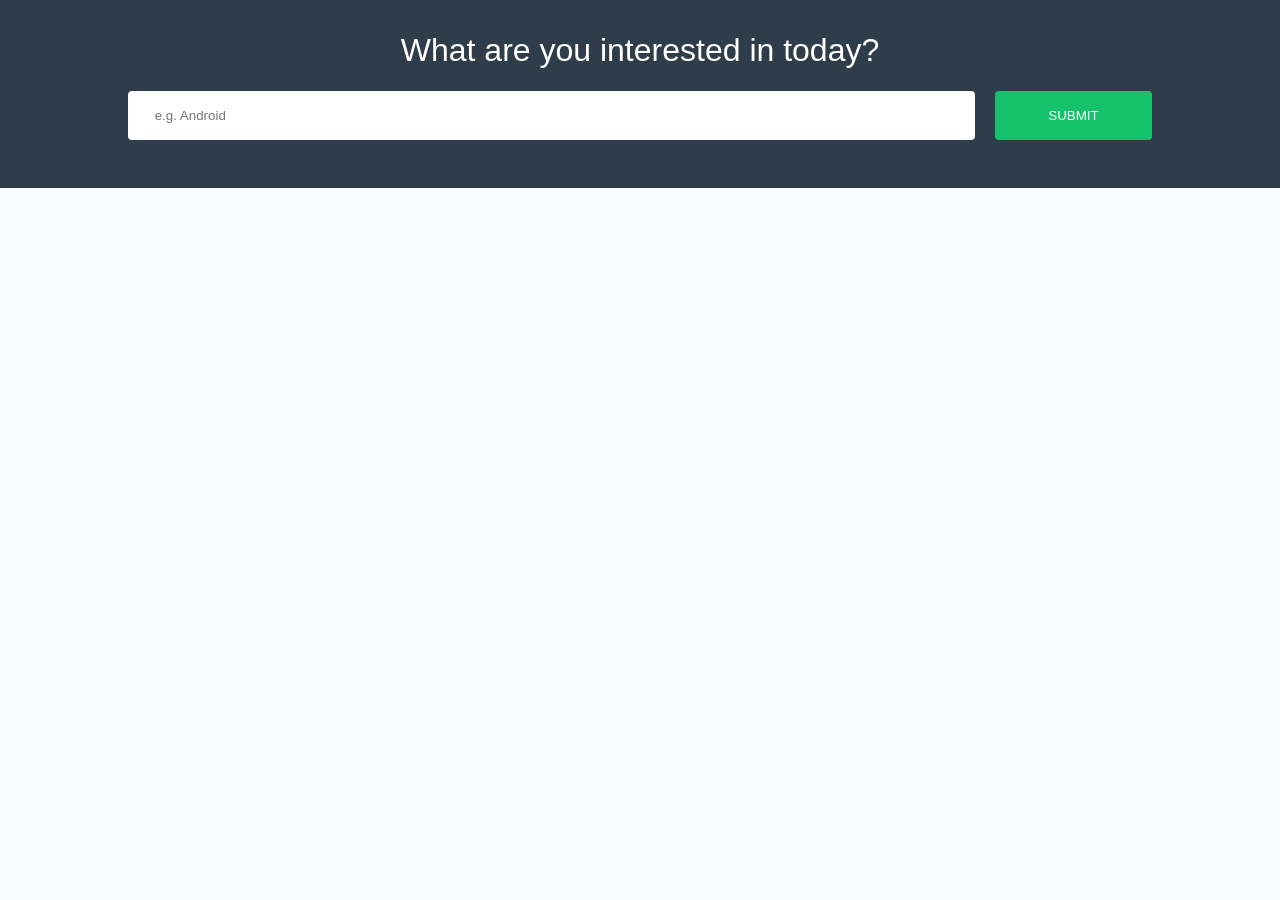
<file: lesson-1-async-w-xhr/index.html>
<!DOCTYPE html>
<html>
<head>
    <meta charset="utf-8">
    <title>Make Asynchronous Requests</title>
    <link href="https://fonts.googleapis.com/css?family=Open+Sans" rel="stylesheet">
    <link href="styles.css" rel="stylesheet">
</head>
<body>

    <header class="masthead">
        <h1>What are you interested in today?</h1>

        <div class="site-container">
            <form id="search-form" action="#">
                <label for="search-keyword" class="visuallyhidden">What are you interested in today?</label>
                <input id="search-keyword" type="text" name="search-keyword" placeholder="e.g. Android" required>
                <input id="submit-btn" type="submit" value="Submit">
            </form>
        </div>
    </header>

    <div class="site-container">
        <div id="response-container"></div>
    </div>

    <script src="app.js"></script>
</body>
</html>
</file>
<file: lesson-1-async-w-xhr/styles.css>
html {
    box-sizing: border-box;
}

*,
*::before,
*::after {
    box-sizing: inherit;
}

body {
    background: #fafbfc;
    font-family: OpenSans, sans-serif;
    margin: 0;
    padding: 0;
}

.site-container {
    margin: auto;
    max-width: 1200px;
    width: 80%;
}

.masthead {
    background: #2e3d49;
    padding: 2em 0;
}

.masthead h1 {
    color: #ffffff;
    font-weight: normal;
    margin: 0;
    margin-bottom: 0.2em;
    text-align: center;
}

/*** Search Form ***/
#search-form {
    display: flex;
    padding: 1em 0;
}

#search-keyword {
    border: none;
    border-radius: 4px;
    flex-grow: 1;
    margin-right: 1.5em;
    padding: 1.25em 2em;
}

#submit-btn {
    background-color: #15c26b;
    border: none;
    border-radius: 4px;
    color: #ffffff;
    cursor: pointer;
    padding: 1em 4em;
    text-transform: uppercase;
}

#submit-btn:hover {
    background-color: #12a159;
}


/*** Response Container ***/
#response-container {
    margin-top: 2em;
}

/*** Image Styline ***/
figure {
    margin: 0;
    margin-bottom: 2em;
    position: relative;
    text-align: center;
}

figure img {
    box-shadow: 0 0 10px 0 rgba(0, 0, 0, 0.1);
    max-width: 100%;
    width: 100%;
}

figcaption {
    bottom: 5px;
    background: rgba(0, 0, 0, 0.5);
    color: #ffffff;
    font-size: 14px;
    padding: 0.8em 1.4em;
    position: absolute;
    width: 100%;
}

/*** Article Styling ***/
ul {
    list-style: none;
    padding: 0;
}

.article {
    background: url('../images/icon-article.png'), #ffffff;
    background-position: 1.5em 1.2em;
    background-repeat: no-repeat;
    background-size: 1.8em;
    border: solid 1px #dbe2e8;
    box-shadow: 0 0 10px 0 rgba(0, 0, 0, 0.1);
    margin-bottom: 0.5em;
    padding: 1em 2em 1em 4.8em;
}

.article:hover {
    box-shadow: 0 0 20px 0 rgba(0, 0, 0, 0.2);
}

.article h2 {
    font-size: 18px;
    font-weight: 600;
    margin: 0;
}

.article h2 a {
    color: #02b3e4;
    text-decoration: none;
}

.article h2 a:hover {
    text-decoration: underline;
}

.article p {
    font-size: 0.9em;
    line-height: 1.4;
}


/*** Error State Styling ***/
.error-no-image {
    background: url(../images/icon-no-image.png) no-repeat 50% top;
    margin-bottom: 3em;
    padding-top: 8em;
    text-align: center;
}

.error-no-articles {
    background: url('../images/icon-no-articles.png') no-repeat 50% top;
    margin-top: 3em;
    padding-top: 8em;
    text-align: center;
}

/*** Helpers ***/
.visuallyhidden {
    border: 0;
    clip: rect(0 0 0 0);
    height: 1px;
    margin: -1px;
    overflow: hidden;
    padding: 0;
    position: absolute;
    width: 1px;
    white-space: nowrap; /* 1 */
}
</file>
<file: lesson-2-async-w-jQuery/styles.css>
html {
    box-sizing: border-box;
}

*,
*::before,
*::after {
    box-sizing: inherit;
}

body {
    background: #fafbfc;
    font-family: OpenSans, sans-serif;
    margin: 0;
    padding: 0;
}

.site-container {
    margin: auto;
    max-width: 1200px;
    width: 80%;
}

.masthead {
    background: #2e3d49;
    padding: 2em 0;
}

.masthead h1 {
    color: #ffffff;
    font-weight: normal;
    margin: 0;
    margin-bottom: 0.2em;
    text-align: center;
}


/*** Search Form ***/
#search-form {
    display: flex;
    padding: 1em 0;
}

#search-keyword {
    border: none;
    border-radius: 4px;
    flex-grow: 1;
    margin-right: 1.5em;
    padding: 1.25em 2em;
}

#submit-btn {
    background-color: #15c26b;
    border: none;
    border-radius: 4px;
    color: #ffffff;
    cursor: pointer;
    padding: 1em 4em;
    text-transform: uppercase;
}

#submit-btn:hover {
    background-color: #12a159;
}


/*** Response Container ***/
#response-container {
    margin-top: 2em;
}

/*** Image Styline ***/
figure {
    margin: 0;
    margin-bottom: 2em;
    position: relative;
    text-align: center;
}

figure img {
    box-shadow: 0 0 10px 0 rgba(0, 0, 0, 0.1);
    max-width: 100%;
    width: 100%;
}

figcaption {
    bottom: 5px;
    background: rgba(0, 0, 0, 0.5);
    color: #ffffff;
    font-size: 14px;
    padding: 0.8em 1.4em;
    position: absolute;
    width: 100%;
}

/*** Article Styling ***/
ul {
    list-style: none;
    padding: 0;
}

.article {
    background: url('../images/icon-article.png'), #ffffff;
    background-position: 1.5em 1.2em;
    background-repeat: no-repeat;
    background-size: 1.8em;
    border: solid 1px #dbe2e8;
    box-shadow: 0 0 10px 0 rgba(0, 0, 0, 0.1);
    margin-bottom: 0.5em;
    padding: 1em 2em 1em 4.8em;
}

.article:hover {
    box-shadow: 0 0 20px 0 rgba(0, 0, 0, 0.2);
}

.article h2 {
    font-size: 18px;
    font-weight: 600;
    margin: 0;
}

.article h2 a {
    color: #02b3e4;
    text-decoration: none;
}

.article h2 a:hover {
    text-decoration: underline;
}

.article p {
    font-size: 0.9em;
    line-height: 1.4;
}


/*** Error State Styling ***/
.error-no-image {
    background: url(../images/icon-no-image.png) no-repeat 50% top;
    margin-bottom: 3em;
    padding-top: 8em;
    text-align: center;
}

.error-no-articles {
    background: url('../images/icon-no-articles.png') no-repeat 50% top;
    margin-top: 3em;
    padding-top: 8em;
    text-align: center;
}

/*** Helpers ***/
.visuallyhidden {
    border: 0;
    clip: rect(0 0 0 0);
    height: 1px;
    margin: -1px;
    overflow: hidden;
    padding: 0;
    position: absolute;
    width: 1px;
    white-space: nowrap; /* 1 */
}
</file>
